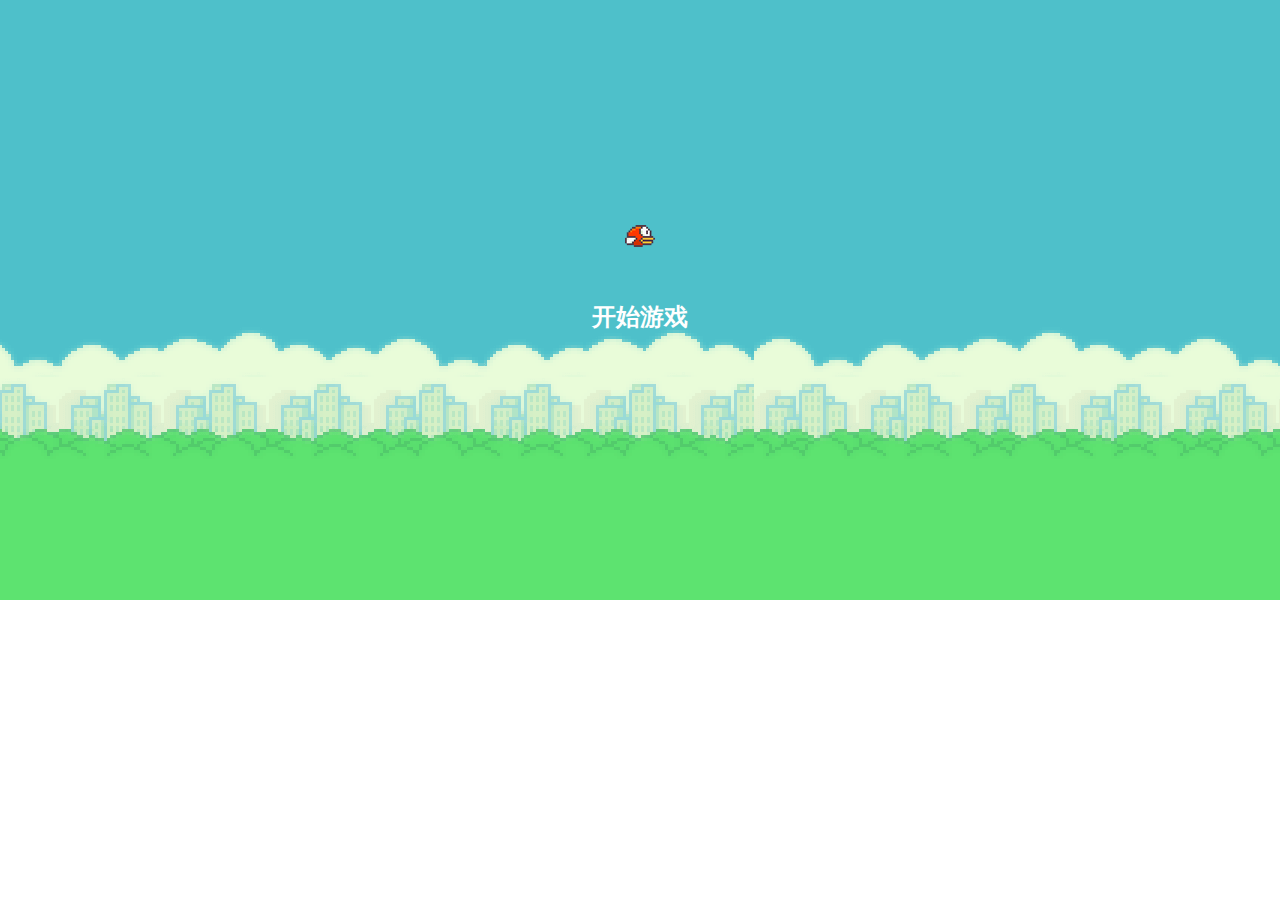
<file: index.html>
<!DOCTYPE html>
<html lang="en">
<head>
  <meta charset="UTF-8" />
  <meta name="viewport" content="width=device-width, initial-scale=1.0" />
  <title>Document</title>
  <link rel="stylesheet" href="./assets/index.css" />
  <link rel="stylesheet" href="./assets/reset.css" />
</head>

<body>
  <div id="game">
    <div class="bird"></div>
    <div class="start-game white">开始游戏</div>
    <div class="score-times">0</div>
  
    </div>
    <div class="mask">

      <div class="end">
        <div class="game-over">Game Over</div>
        <div class="score-name">Your Results</div>
        <div class="score">0</div>
        <ul class="rank-score">
        </ul>
        <div class="restart">重新开始</div>
      </div>
    </div>
  </div>
  <script src="./util.js"></script>
  <script src="./index.js">
  </script>
</body>

</html>
</file>
<file: assets/index.css>
#game {
  width: 100%;
  height: 600px;
  background-image: url("../images/sky.png");
  position: relative;
}
.bird {
  position: absolute;
  width: 30px;
  height: 30px;
  top: 230px;
  left: 50%;
  margin-left: -15px;
  background-image: url("../images/birds.png");
  transition: top 0.3s linear;
}
.pipe {
  width: 52px;
  /* height:150px; */
  background-color: red;
  /* left: 300px; */
  position: absolute;
  z-index: 1;
}
.pipe.pipe-bottom {
  background-image: url("../images/pipe1.png");
  bottom: 0;
}

.pipe.pipe-up {
  background-image: url("../images/pipe2.png");
  background-position-y: bottom;
  top: 0;
}
.start-game {
  top: 305px;
  position: absolute;
  width: 200px;
  height: 60px;
  text-align: center;
  left: 50%;
  /* font-size: 24px; */
  margin-left: -100px;
  font-weight: bolder;
  cursor: pointer;
  transition: all 0.3s linear;
}
.start-game.white {
  font-size: 24px;
  color: white;
}
.start-game.blue {
  color: blue;
  font-size: 36px;
}
.score-times {
  position: absolute;
  left: 50%;
  transform: translateX(-50%);
  font-size: 24px;
  top: 10px;
  display: none;
  font-weight: bolder;
  color: whitesmoke;
}
.mask {
  position: absolute;
  top: 0;
  bottom: 0;
  right: 0;
  left: 0;
  background-color: #000;
  opacity: 0.7;
  display: none;
}
.end {
  position: absolute;
  top: 70px;
  left: 50%;
  transform: translateX(-50%);
  text-align: center;
}
.end .game-over {
  color: red;
  font-size: 40px;
  font-weight: bolder;
}

.end .score-name,
.end .score {
  margin-top: 20px;
  color: #ff0;
  font-size: 20px;
  font-weight: bold;
}
.rank-score {
  width: 210px;
  margin-top: 20px;
}
.rank-score .rank-item {
  text-align: center;
  height: 15px;
  width: 200px;
  color: #09f;
  margin-bottom: 20px;
  font-size: 13px;
}
.rank-score .rank-item .rank-de {
  display: inline-block;
  width: 15px;
  height: 15px;
  font-size: 12px;
  /* padding: 1px; */
  text-align: center;
  line-height: 15px;
  background: red;
  color: aliceblue;
  margin-bottom: 5px;
}
.rank-score .rank-item .rank-degree.first {
  background: red;
}
.rank-score .rank-item .rank-degree.second {
  background-color: #ff8547;
}
.rank-score .rank-item .rank-degree.third {
  background-color: #ffac38;
}
/*  */
.rank-score .rank-item .rank-scores {
  margin-left: 10px;
}
.rank-score .rank-item .rank-time {
  margin-left: 20px;
}
.end .restart {
  margin-top: 20px;
  color: #09f;
  font-size: 20px;
  font-weight: bolder;
  /* position: absolute; */

  /* margin-top: ; */
}
</file>
